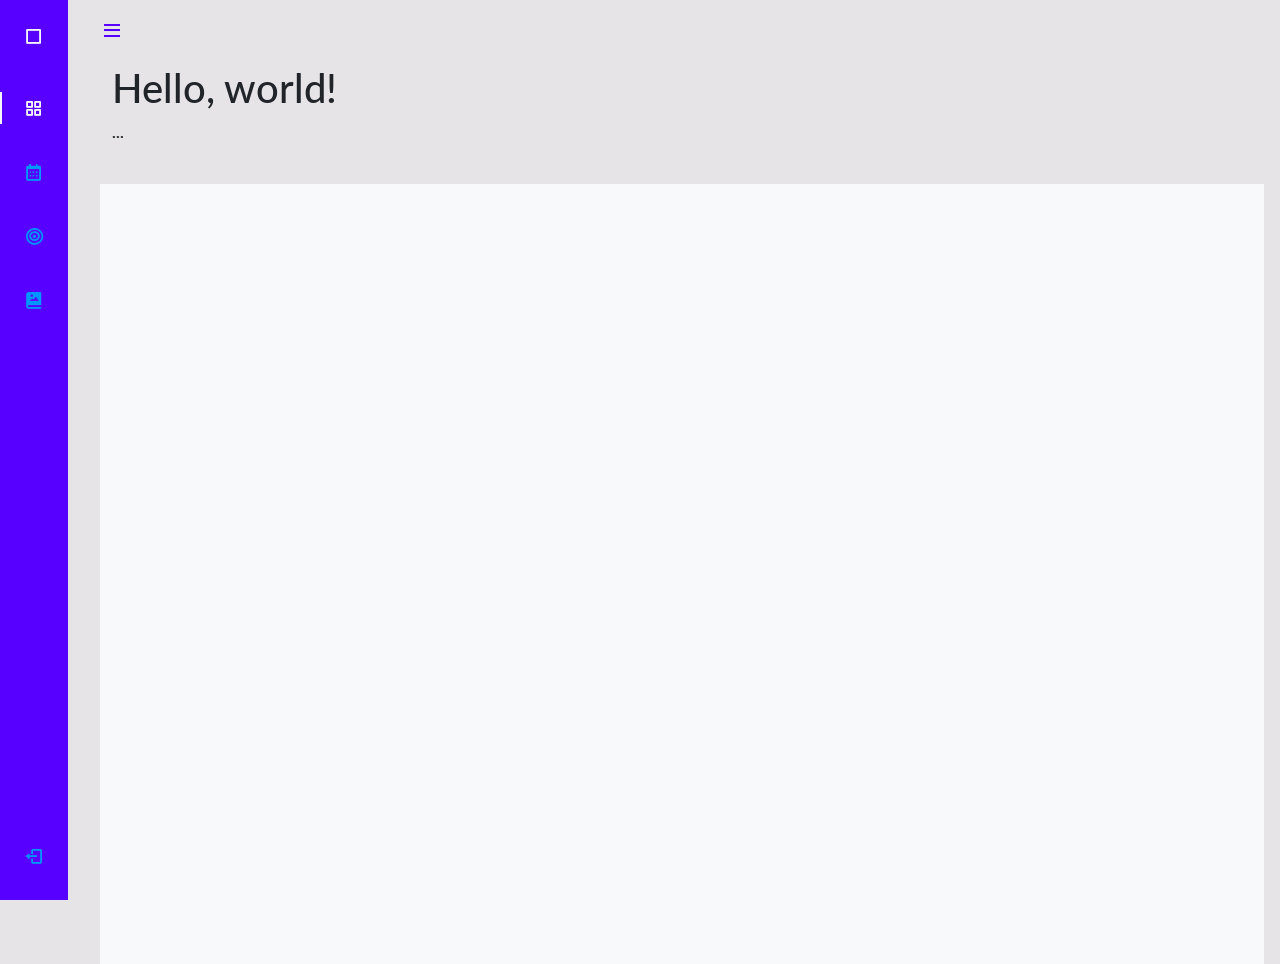
<file: index.html>
<!DOCTYPE html>
<html lang="en">

<head>
    <meta charset="UTF-8">
    <meta http-equiv="X-UA-Compatible" content="IE=edge">
    <meta name="viewport" content="width=device-width, initial-scale=1.0">

    <link href="https://fonts.googleapis.com/css2?family=Fira+Sans:wght@700&family=Lato&display=swap" rel="stylesheet">
    <link href="https://fonts.googleapis.com/css2?family=Poppins:wght@700&display=swap" rel="stylesheet">
    <link rel="stylesheet" href="https://fonts.googleapis.com/css?family=Bebas+Neue">

    <link rel="stylesheet" href="https://cdn.jsdelivr.net/npm/bootstrap@5.0.0-beta1/dist/css/bootstrap.min.css">
    <link rel="stylesheet" href="https://cdn.jsdelivr.net/npm/bootstrap@5.0.0-beta1/dist/js/bootstrap.bundle.min.js">
    <link rel="stylesheet" href="https://cdn.jsdelivr.net/npm/boxicons@latest/css/boxicons.min.css">

    <link href="https://cdn.jsdelivr.net/npm/bootstrap@5.0.1/dist/css/bootstrap.min.css" rel="stylesheet"
        integrity="sha384-+0n0xVW2eSR5OomGNYDnhzAbDsOXxcvSN1TPprVMTNDbiYZCxYbOOl7+AMvyTG2x" crossorigin="anonymous">
    <link href="/public/css/nav.css" rel="stylesheet">
    <link href="/public/css/form.css" rel="stylesheet">
    <link href="/public/css/dash.css" rel="stylesheet">


    <title>Dashboard</title>
</head>

<body id="body-pd" style="background-color: #E7E4E7;">


    <header class="header" id="header" style="background-color: #E7E4E7;">
        <div class="header_toggle"> <i class='bx bx-menu' id="header-toggle"></i> </div>

    </header>
    <div class="l-navbar" id="nav-bar">
        <nav class="nav">
            <div>
                <a href="#" class="nav_logo"> <i class='bx bx-square nav_logo-icon'></i> <span
                        class="nav_logo-name">MARCO</span> </a>
                <div class="nav_list">
                    <a href="/Dashboard" class="nav_link active"> <i class='bx bx-grid-alt nav_icon'></i> <span
                            class="nav_name">Dashboard</span></a>
                    <a href="/VisitaGuiada" class="nav_link"> <i class='bx bx-calendar nav_icon'></i><span
                            class="nav_name">Visitas guiadas</span> </a>
                    <a href="/Capsulas" class="nav_link"> <i class='bx bx-bullseye nav_icon'></i> <span
                            class="nav_name">Capsulas</span> </a>
                    <a href="/Exposiciones" class="nav_link"> <i class='bx bxs-photo-album nav_icon'></i> <span
                            class="nav_name">Exposiciones</span> </a>

                </div>
            </div>
            <a href="#" class="nav_link"> <i class='bx bx-log-out nav_icon'></i> <span class="nav_name">SignOut</span>
            </a>
        </nav>
    </div>

    <!--Container Main start-->
    <div class="height-100 bg-light">
        <div class="container-fluid" style="background-color: #E7E4E7;">
            <div class="d-sm-flex justify-content-between align-items-center mb-4">
                <div class="jumbotron">
                    <h1>Hello, world!</h1>
                    <p>...</p>
                </div>
            </div>
            <div class="row">

            </div>
        </div>
        <script></script>
        <script src="/public/js/chart.min.js"></script>
        <script src="/public/js/bs-init.js"></script>
        <script src="/public/js/nav.js"></script>
        <script src="/public/js/theme.js"></script>
        <script src="/public/js/bootstrap.min.js"></script>

</body>

</html>
<!--
    <div class="chart-area"><canvas data-bss-chart="{&quot;type&quot;:&quot;pie&quot;,&quot;data&quot;:{&quot;labels&quot;:[&quot;Disponibles&quot;,&quot;No disponibles&quot;],&quot;datasets&quot;:[{&quot;label&quot;:&quot;&quot;,&quot;backgroundColor&quot;:[&quot;#4e73df&quot;,&quot;#1cc88a&quot;,&quot;#36b9cc&quot;],&quot;borderColor&quot;:[&quot;#ffffff&quot;,&quot;#ffffff&quot;,&quot;#ffffff&quot;],&quot;data&quot;:[&quot;5&quot;,&quot;3&quot;]}]},&quot;options&quot;:{&quot;maintainAspectRatio&quot;:false,&quot;legend&quot;:{&quot;display&quot;:false},&quot;title&quot;:{}}}"></canvas></div>
-->
</file>
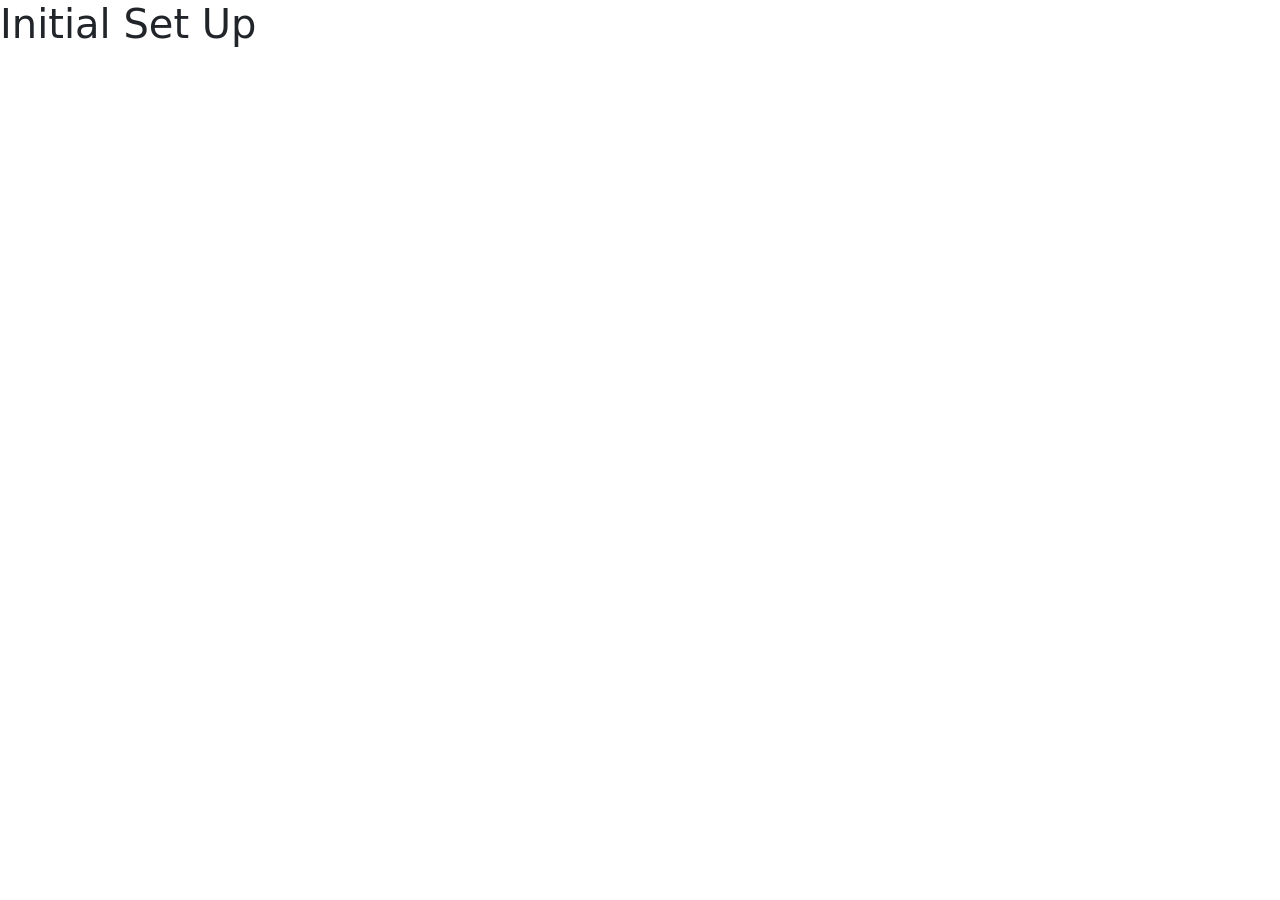
<file: docs/index.html>
<!doctype html>
<html lang="en">

<head>
    <meta charset="utf-8">
    <meta name="viewport" content="width=device-width, initial-scale=1">
    <title>Bootstrap demo</title>
    <link href="https://cdn.jsdelivr.net/npm/bootstrap@5.2.0/dist/css/bootstrap.min.css" rel="stylesheet"
        integrity="sha384-gH2yIJqKdNHPEq0n4Mqa/HGKIhSkIHeL5AyhkYV8i59U5AR6csBvApHHNl/vI1Bx" crossorigin="anonymous">
</head>

<body>
    <h1>Initial Set Up</h1>
    <script src="https://cdn.jsdelivr.net/npm/bootstrap@5.2.0/dist/js/bootstrap.bundle.min.js"
        integrity="sha384-A3rJD856KowSb7dwlZdYEkO39Gagi7vIsF0jrRAoQmDKKtQBHUuLZ9AsSv4jD4Xa"
        crossorigin="anonymous"></script>
</body>

</html>
</file>
<file: public/css/nav.css>
@import url("https://fonts.googleapis.com/css2?family=Nunito:wght@400;600;700&display=swap");

:root {
    --header-height: 3rem;
    --nav-width: 68px;
    --first-color: #5800FF;
    --first-color-light: #0096FF;
    --white-color: #F7F6FB;
    --body-font: 'Nunito', sans-serif;
    --normal-font-size: 1rem;
    --z-fixed: 100
}

*,
::before,
::after {
    box-sizing: border-box
}

body {
    position: relative;
    margin: var(--header-height) 0 0 0;
    padding: 0 1rem;
    font-family: var(--body-font);
    font-size: var(--normal-font-size);
    transition: .5s
}

a {
    text-decoration: none
}

.header {
    width: 100%;
    height: var(--header-height);
    position: fixed;
    top: 0;
    left: 0;
    display: flex;
    align-items: center;
    justify-content: space-between;
    padding: 0 1rem;
    background-color: var(--white-color);
    z-index: var(--z-fixed);
    transition: .5s
}

.header_toggle {
    color: var(--first-color);
    font-size: 1.5rem;
    cursor: pointer
}

.header_img {
    width: 35px;
    height: 35px;
    display: flex;
    justify-content: center;
    border-radius: 50%;
    overflow: hidden
}

.header_img img {
    width: 40px
}

.l-navbar {
    position: fixed;
    top: 0;
    left: -30%;
    width: var(--nav-width);
    height: 100vh;
    background-color: var(--first-color);
    padding: .5rem 1rem 0 0;
    transition: .5s;
    z-index: var(--z-fixed)
}

.nav {
    height: 100%;
    display: flex;
    flex-direction: column;
    justify-content: space-between;
    overflow: hidden
}

.nav_logo,
.nav_link {
    display: grid;
    grid-template-columns: max-content max-content;
    align-items: center;
    column-gap: 1rem;
    padding: .5rem 0 .5rem 1.5rem
}

.nav_logo {
    margin-bottom: 2rem
}

.nav_logo-icon {
    font-size: 1.25rem;
    color: var(--white-color)
}

.nav_logo-name {
    color: var(--white-color);
    font-weight: 700
}

.nav_link {
    position: relative;
    color: var(--first-color-light);
    margin-bottom: 1.5rem;
    transition: .3s
}

.nav_link:hover {
    color: var(--white-color)
}

.nav_icon {
    font-size: 1.25rem
}

.show {
    left: 0
}

.body-pd {
    padding-left: calc(var(--nav-width) + 1rem)
}

.active {
    color: var(--white-color)
}

.active::before {
    content: '';
    position: absolute;
    left: 0;
    width: 2px;
    height: 32px;
    background-color: var(--white-color)
}

.height-100 {
    height: 100vh
}

@media screen and (min-width: 768px) {
    body {
        margin: calc(var(--header-height) + 1rem) 0 0 0;
        padding-left: calc(var(--nav-width) + 2rem)
    }

    .header {
        height: calc(var(--header-height) + 1rem);
        padding: 0 2rem 0 calc(var(--nav-width) + 2rem)
    }

    .header_img {
        width: 40px;
        height: 40px
    }

    .header_img img {
        width: 45px
    }

    .l-navbar {
        left: 0;
        padding: 1rem 1rem 0 0
    }

    .show {
        width: calc(var(--nav-width) + 156px)
    }

    .body-pd {
        padding-left: calc(var(--nav-width) + 188px)
    }
}
</file>
<file: public/css/form.css>
/*//////////////////////////////////////////////////////////////////
[ RESTYLE TAG ]*/

* {
	margin: 0px; 
	padding: 0px; 
	box-sizing: border-box;
}

body, html {
	/*height: 100%;*/
	font-family: 'Lato';
  font-weight: bold
}

input {
	outline: none;
	border: none;
}

input[type="number"] {
    -moz-appearance: textfield;
    appearance: none;
    -webkit-appearance: none;
}

input[type="number"]::-webkit-outer-spin-button,
input[type="number"]::-webkit-inner-spin-button {
    -webkit-appearance: none;
}

textarea {
  outline: none;
  border: none;
}

textarea:focus, input:focus {
  border-color: transparent !important;
}

input::-webkit-input-placeholder { color: #bdbdd3;}
input:-moz-placeholder { color: #bdbdd3;}
input::-moz-placeholder { color: #bdbdd3;}
input:-ms-input-placeholder { color: #bdbdd3;}

textarea::-webkit-input-placeholder { color: #bdbdd3;}
textarea:-moz-placeholder { color: #bdbdd3;}
textarea::-moz-placeholder { color: #bdbdd3;}
textarea:-ms-input-placeholder { color: #bdbdd3;}

/*---------------------------------------------*/
button {
	outline: none !important;
	border: none;
	background: transparent;
}

button:hover {
	cursor: pointer;
}

iframe {
	border: none !important;
}
/*---------------------------------------------*/
.container {
	max-width: 1200px;
}
/*//////////////////////////////////////////////////////////////////
[ Contact ]*/

.container-contact100 {
  width: 100%;  
  min-height: 100vh;
  display: -webkit-box;
  display: -webkit-flex;
  display: -moz-box;
  display: -ms-flexbox;
  display: flex;
  flex-wrap: wrap;
  justify-content: center;
  align-items: center;
  padding: 15px;
  position: relative;
  background-color: #E7E4E7;
}

.wrap-contact100 {
  width: 550px;
  background: transparent;
  padding: 50px 0px 160px 0px;
}
/*==================================================================
[ Form ]*/

.contact100-form {
  width: 100%;
}

.contact100-form-title {
  display: block;
  font-family: 'Lato';
  font-size: 30px;
  color: #403866; /* color title*/
  line-height: 1.2;
  text-transform: uppercase;
  text-align:center;
  padding-bottom: 49px;
}

/*------------------------------------------------------------------
[ Input ]*/

.wrap-input100 {
  width: 100%;
  background-color: #fff;
  border-radius: 31px;
  margin-bottom: 16px;
  position: relative;
  z-index: 1;
}

.input100 {
  position: relative;
  display: block;
  width: 100%;
  background: #fff;
  border-radius: 31px;
  font-family: 'Lato';
  font-size: 15px;
  color: #2f2f33; /**/
  line-height: 1.2;
}


/*---------------------------------------------*/
input.input100 {
  height: 62px;
  padding: 0 35px 0 35px;
}


textarea.input100 {
  min-height: 169px;
  padding: 19px 35px 0 35px;
}

/*------------------------------------------------------------------
[ Focus Input ]*/

.focus-input100 {
  display: block;
  position: absolute;
  z-index: -1;
  width: 100%;
  height: 100%;
  top: 0;
  left: 50%;
  -webkit-transform: translateX(-50%);
  -moz-transform: translateX(-50%);
  -ms-transform: translateX(-50%);
  -o-transform: translateX(-50%);
  transform: translateX(-50%);
  border-radius: 31px;
  background-color: #fff;
  pointer-events: none;
  
  -webkit-transition: all 0.4s;
  -o-transition: all 0.4s;
  -moz-transition: all 0.4s;
  transition: all 0.4s;
}

.input100:focus + .focus-input100 {
  width: calc(100% + 20px);
}

/*------------------------------------------------------------------
[ Button ]*/
.container-contact100-form-btn {
  display: -webkit-box;
  display: -webkit-flex;
  display: -moz-box;
  display: -ms-flexbox;
  display: flex;
  flex-wrap: wrap;
  justify-content: center;
  padding-top: 10px;
}

.contact100-form-btn {
  display: -webkit-box;
  display: -webkit-flex;
  display: -moz-box;
  display: -ms-flexbox;
  display: flex;
  justify-content: center;
  align-items: center;
  padding: 0 20px;
  min-width: 150px;
  height: 62px;
  background-color: transparent;
  border-radius: 31px;

  font-family: 'Lato';
  font-size: 16px;
  color: #fff;
  line-height: 1.2;
  text-transform: uppercase;

  -webkit-transition: all 0.4s;
  -o-transition: all 0.4s;
  -moz-transition: all 0.4s;
  transition: all 0.4s;
  position: relative;
  z-index: 1;
}

.contact100-form-btn::before {
  content: "";
  display: block;
  position: absolute;
  z-index: -1;
  width: 100%;
  height: 100%;
  top: 0;
  left: 50%;
  -webkit-transform: translateX(-50%);
  -moz-transform: translateX(-50%);
  -ms-transform: translateX(-50%);
  -o-transform: translateX(-50%);
  transform: translateX(-50%);
  border-radius: 31px;
  background-color: #d93899;
  pointer-events: none;
  
  -webkit-transition: all 0.4s;
  -o-transition: all 0.4s;
  -moz-transition: all 0.4s;
  transition: all 0.4s;
}

.contact100-form-btn:hover:before {
  background-color: #E1AD01;
  width: calc(100% + 20px);
}




/*------------------------------------------------------------------
[ Alert validate ]*/

.validate-input {
  position: relative;
}

.alert-validate::before {
  content: attr(data-validate);
  position: absolute;
  z-index: 1000;
  max-width: 70%;
  background-color: #fff;
  border: 1px solid #c80000;
  border-radius: 14px;
  padding: 4px 25px 4px 10px;
  top: 50%;
  -webkit-transform: translateY(-50%);
  -moz-transform: translateY(-50%);
  -ms-transform: translateY(-50%);
  -o-transform: translateY(-50%);
  transform: translateY(-50%);
  right: 10px;
  pointer-events: none;

  font-family: 'Lato';
  color: #c80000;
  font-size: 13px;
  line-height: 1.4;
  text-align: left;

  visibility: hidden;
  opacity: 0;

  -webkit-transition: opacity 0.4s;
  -o-transition: opacity 0.4s;
  -moz-transition: opacity 0.4s;
  transition: opacity 0.4s;
}

.alert-validate::after {
  content: "\f06a";
  font-family: FontAwesome;
  display: block;
  position: absolute;
  z-index: 1100;
  color: #c80000;
  font-size: 16px;
  top: 50%;
  -webkit-transform: translateY(-50%);
  -moz-transform: translateY(-50%);
  -ms-transform: translateY(-50%);
  -o-transform: translateY(-50%);
  transform: translateY(-50%);
  right: 16px;
}

.alert-validate:hover:before {
  visibility: visible;
  opacity: 1;
}

@media (max-width: 992px) {
  .alert-validate::before {
    visibility: visible;
    opacity: 1;
  }
}
</file>
<file: public/css/dash.css>
.text-center {
  text-align: center !important;
}

.mt-4 {
  margin-top: 1.5rem !important;
}

small, .small {
  font-size: 0.875em;
}

*, *::before, *::after {
  box-sizing: border-box;
}

.me-2 {
  margin-right: .5rem !important;
}

.text-primary {
    color: #EC0080;
}

.text-success{
    color: #E5E0CF;
}
</file>
